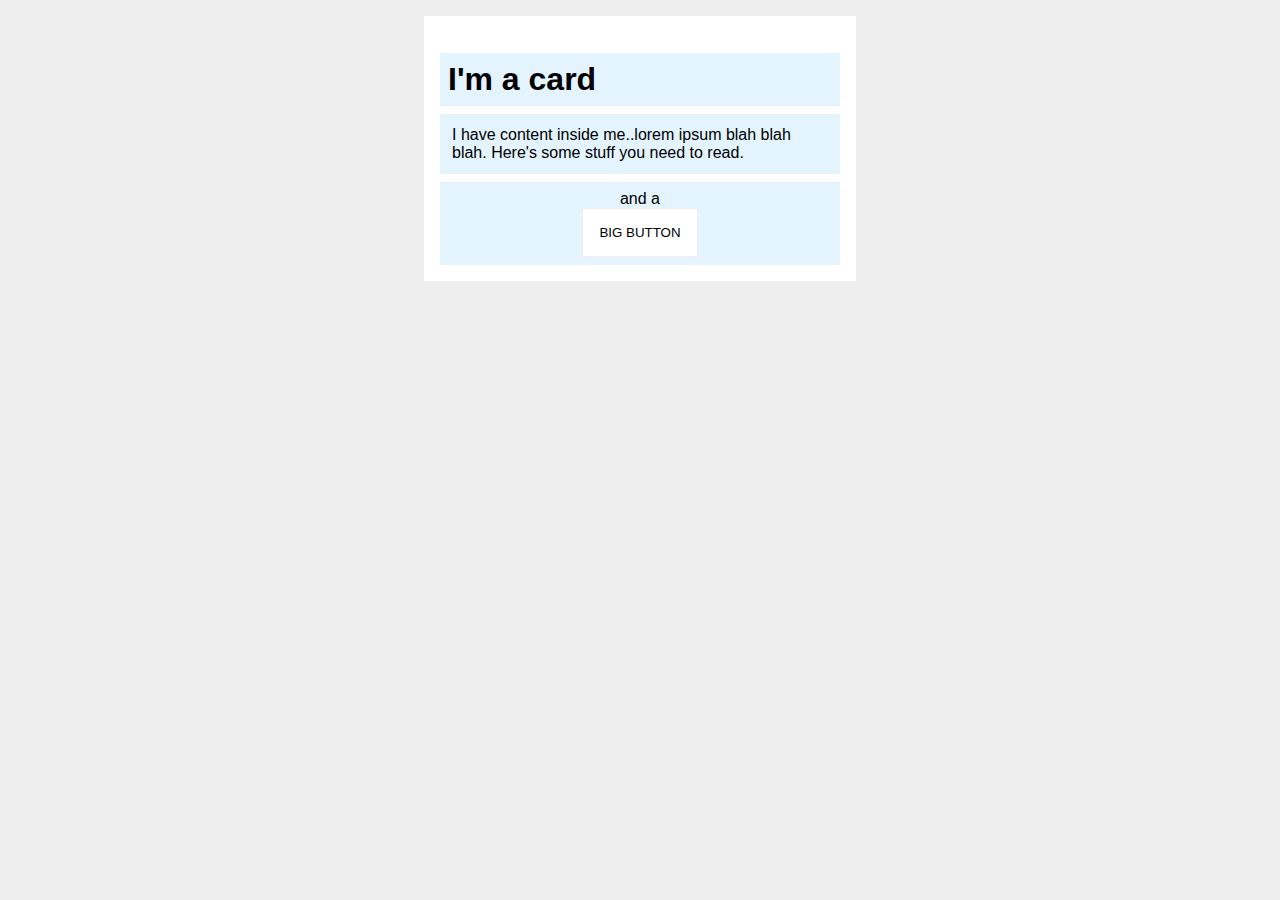
<file: foundations/block-and-inline/02-margin-and-padding-2/index.html>
<!DOCTYPE html>
<html lang="en">
  <head>
    <meta charset="UTF-8">
    <meta http-equiv="X-UA-Compatible" content="IE=edge">
    <meta name="viewport" content="width=device-width, initial-scale=1.0">
    <title>Margin and Padding exercise 2</title>
    <link rel="stylesheet" href="style.css">
  </head>
  <body>
    <div class="card">
      <h1 class="title">I'm a card</h1>
      <div class="content">I have content inside me..lorem ipsum blah blah blah. Here's some stuff you need to read.</div>
      <div class="button-container">and a <div><button>BIG BUTTON</button></div></div>
    </div>
  </body>
</html>
</file>
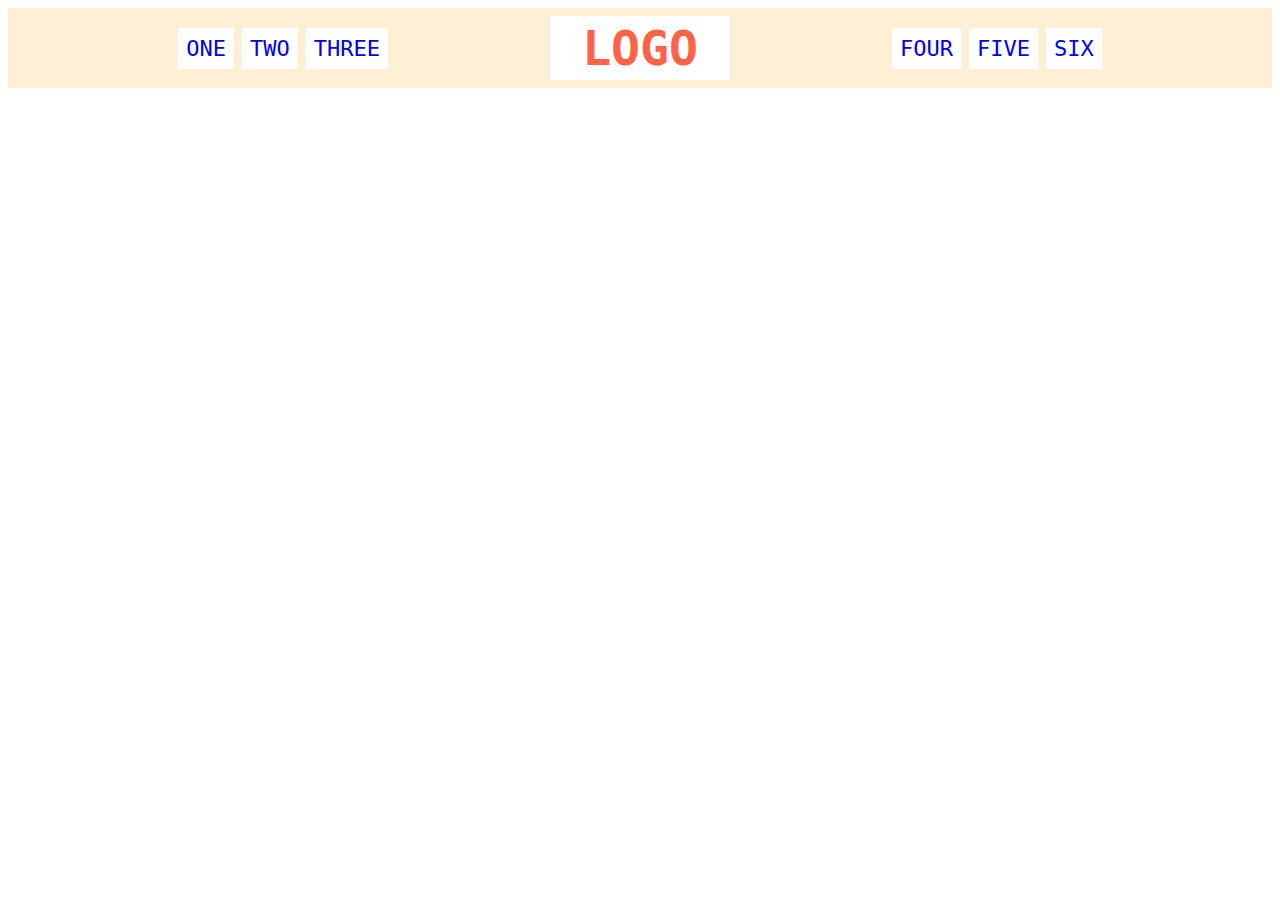
<file: foundations/flex/02-flex-header/index.html>
<!DOCTYPE html>
<html lang="en">
  <head>
    <meta charset="UTF-8">
    <meta http-equiv="X-UA-Compatible" content="IE=edge">
    <meta name="viewport" content="width=device-width, initial-scale=1.0">
    <title>Flex Header</title>
    <link rel="stylesheet" href="style.css">
  </head>
  <body>
    <div class="header">
      <div class="left-links">
        <ul>
          <li><a href="#">ONE</a></li>
          <li><a href="#">TWO</a></li>
          <li><a href="#">THREE</a></li>
        </ul>
      </div>
      <div class="logo" display="inline">LOGO</div>
      <div class="right-links">
        <ul>
          <li><a href="#">FOUR</a></li>
          <li><a href="#">FIVE</a></li>
          <li><a href="#">SIX</a></li>
        </ul>
      </div>
    </div>
  </body>
</html>
</file>
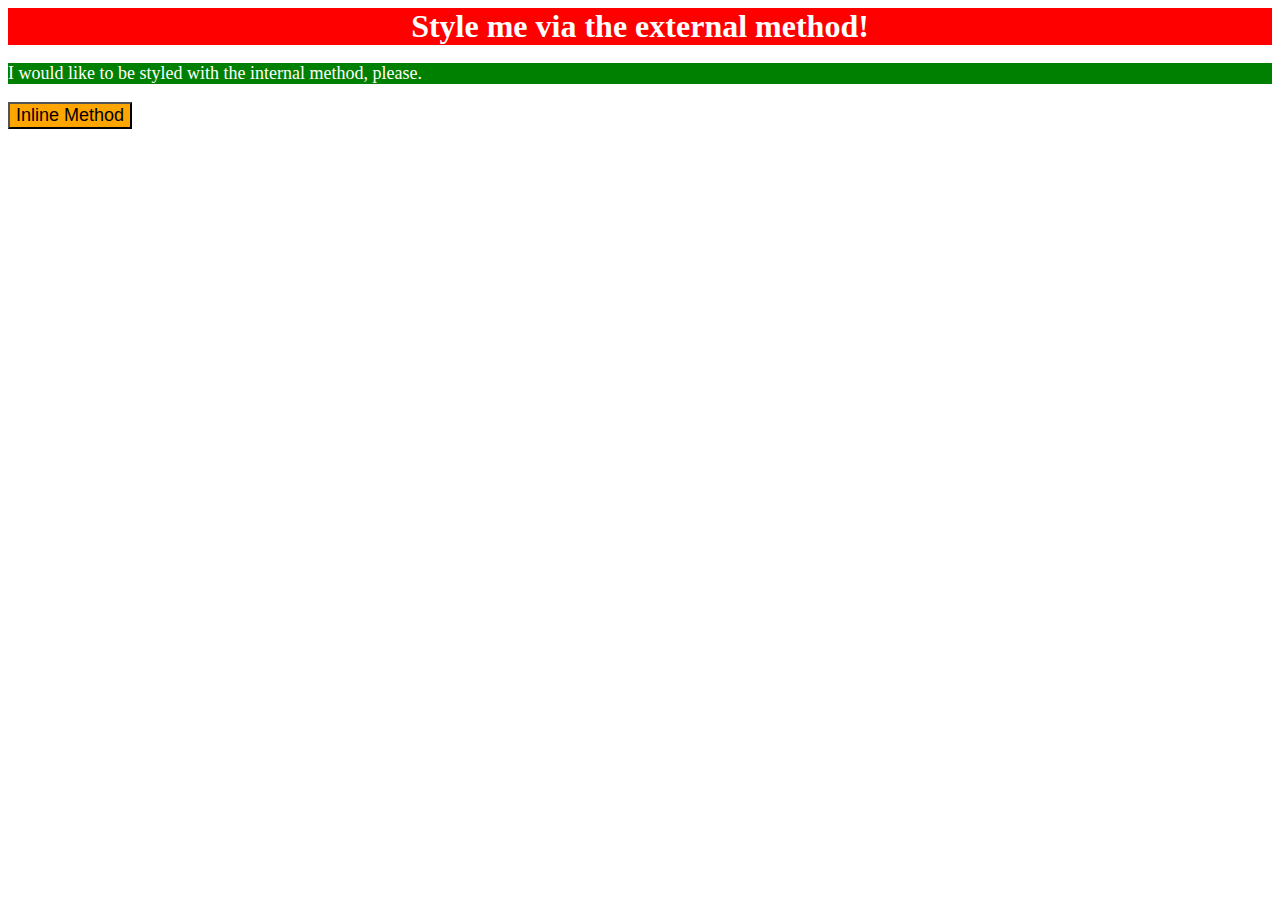
<file: foundations/intro-to-css/01-css-methods/index.html>
<!DOCTYPE html>
<html lang="en">
  <head>
    <link rel="stylesheet" href="css-methods-stylesheet.css">
    <meta charset="UTF-8">
    <meta http-equiv="X-UA-Compatible" content="IE=edge">
    <meta name="viewport" content="width=device-width, initial-scale=1.0">
    <title>Methods for Adding CSS</title>
    <style>
      p {
          background-color: green; 
          color:white; 
          font-size: 18px;
      }
    </style>
  </head>
  <body>
    <div>Style me via the external method!</div>
    <p>I would like to be styled with the internal method, please.</p>
    <button style = "background-color: orange; font-size: 18px">Inline Method</button>
  </body>
</html>
</file>
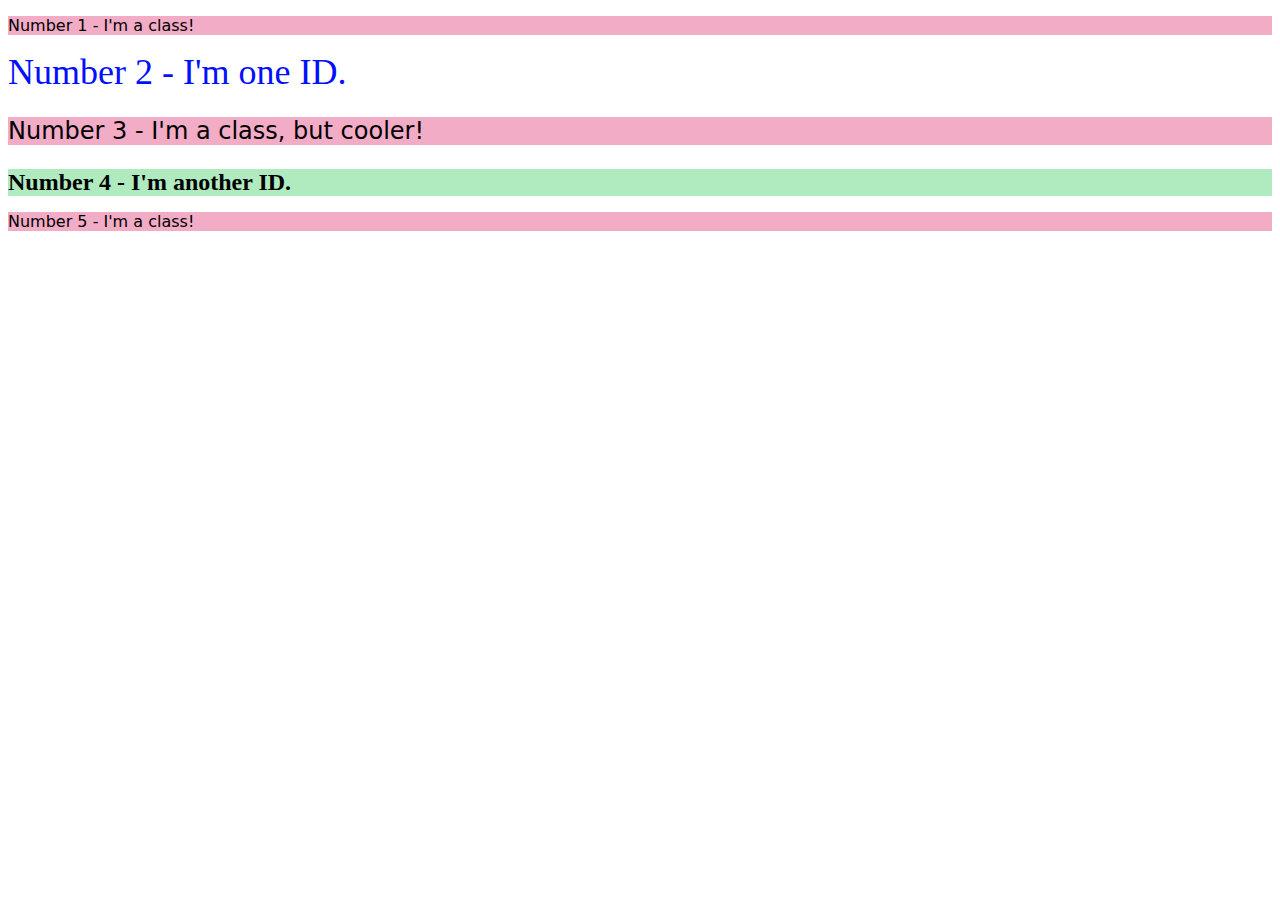
<file: foundations/intro-to-css/02-class-id-selectors/index.html>
<!DOCTYPE html>
<html lang="en">
  <head>
    <meta charset="UTF-8">
    <meta http-equiv="X-UA-Compatible" content="IE=edge">
    <meta name="viewport" content="width=device-width, initial-scale=1.0">
    <title>Class and ID Selectors</title>
    <link rel="stylesheet" href="style.css">
  </head>
  <body>
    <p>Number 1 - I'm a class!</p>
    <div id="number-two">Number 2 - I'm one ID.</div>
    <p class="number-three">Number 3 - I'm a class, but cooler!</p>
    <div id="number-four">Number 4 - I'm another ID.</div>
    <p>Number 5 - I'm a class!</p>
  </body>
</html>
</file>
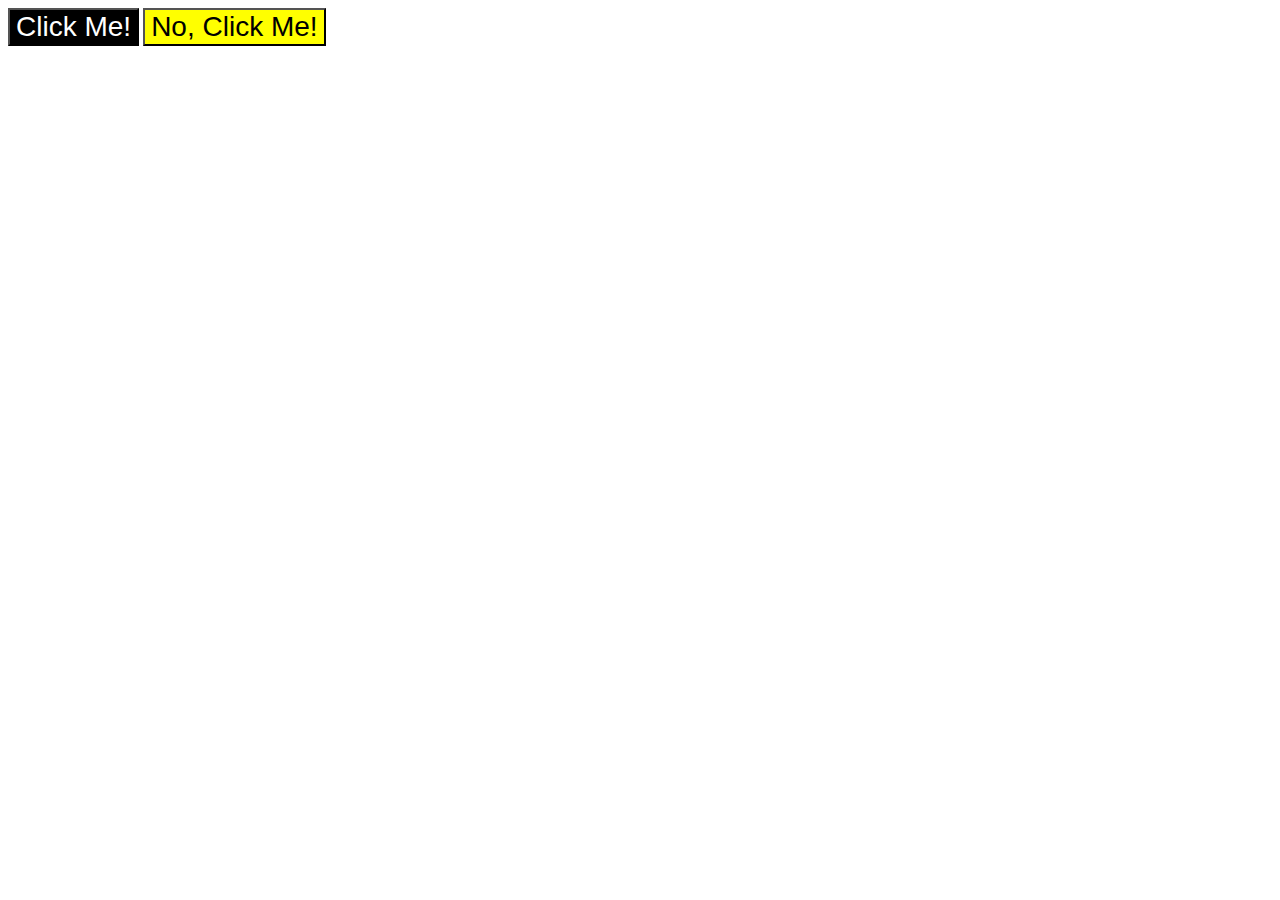
<file: foundations/intro-to-css/03-grouping-selectors/index.html>
<!DOCTYPE html>
<html lang="en">
  <head>
    <meta charset="UTF-8">
    <meta http-equiv="X-UA-Compatible" content="IE=edge">
    <meta name="viewport" content="width=device-width, initial-scale=1.0">
    <title>Grouping Selectors</title>
    <link rel="stylesheet" href="style.css">
  </head>
  <body>
    <button class="click">Click Me!</button>
    <button class="dont-click">No, Click Me!</button>
  </body>
</html>
</file>
<file: foundations/block-and-inline/02-margin-and-padding-2/style.css>
body {
  background: #eee;
  font-family: sans-serif;
}

.card {
  width: 400px;
  background: #fff;
  margin: 16px auto;
  padding: 16px;
}

.title {
  background: #e3f4ff;
  margin-bottom: 8px;
  padding: 8px;
}

.content {
  background: #e3f4ff;
  padding: 12px;
}

.button-container {
  background: #e3f4ff;
  text-align: center;
  padding: 8px;
  margin-top: 8px;
}

button {
  background: white;
  border: 1px solid #eee;
  padding: 16px;
}
</file>
<file: foundations/flex/02-flex-header/style.css>
.header  {
  font-family: monospace;
  background: papayawhip;
  padding: 8px;
}

.logo {
  font-size: 48px;
  font-weight: 900;
  color: tomato;
  background: white;
  padding: 4px 32px;
}

ul {
  /* this removes the dots on the list items*/
  list-style-type: none;
  display: flex;
  margin: 0;
  padding: 0;
  gap: 8px;
}

a {
  font-size: 22px;
  background: white;
  padding: 8px;
  /* this removes the line under the links */
  text-decoration: none;
  display: flex;
  flex-direction: column;

}

.header{
  display: flex;
  justify-content: space-evenly;
  align-items: center;
}
</file>
<file: foundations/intro-to-css/01-css-methods/css-methods-stylesheet.css>
div{
    background-color: red;
    font-size: 32px;
    color:white;
    text-align: center;
    font-weight: bold;
}
</file>
<file: foundations/intro-to-css/02-class-id-selectors/style.css>
p {
    background-color: #f2acc6;
    font-family: "Verdana", "DejaVu Sans", "sans-serif";
}

#number-two{
    color: #000fff;
    font-size: 36px
}

.number-three{
    font-size: 24px
}

#number-four{
    background-color: #b0ebc0;
    font-size: 24px;
    font-weight: bold
}
</file>
<file: foundations/intro-to-css/03-grouping-selectors/style.css>
.click {
    background-color: black;
    color: white
}

.dont-click {
    background-color: yellow;
}

.click, .dont-click {
    font-size: 28px;
    font-family: "Helvetica", "Times New Roman", "sans-serif";
}
</file>
